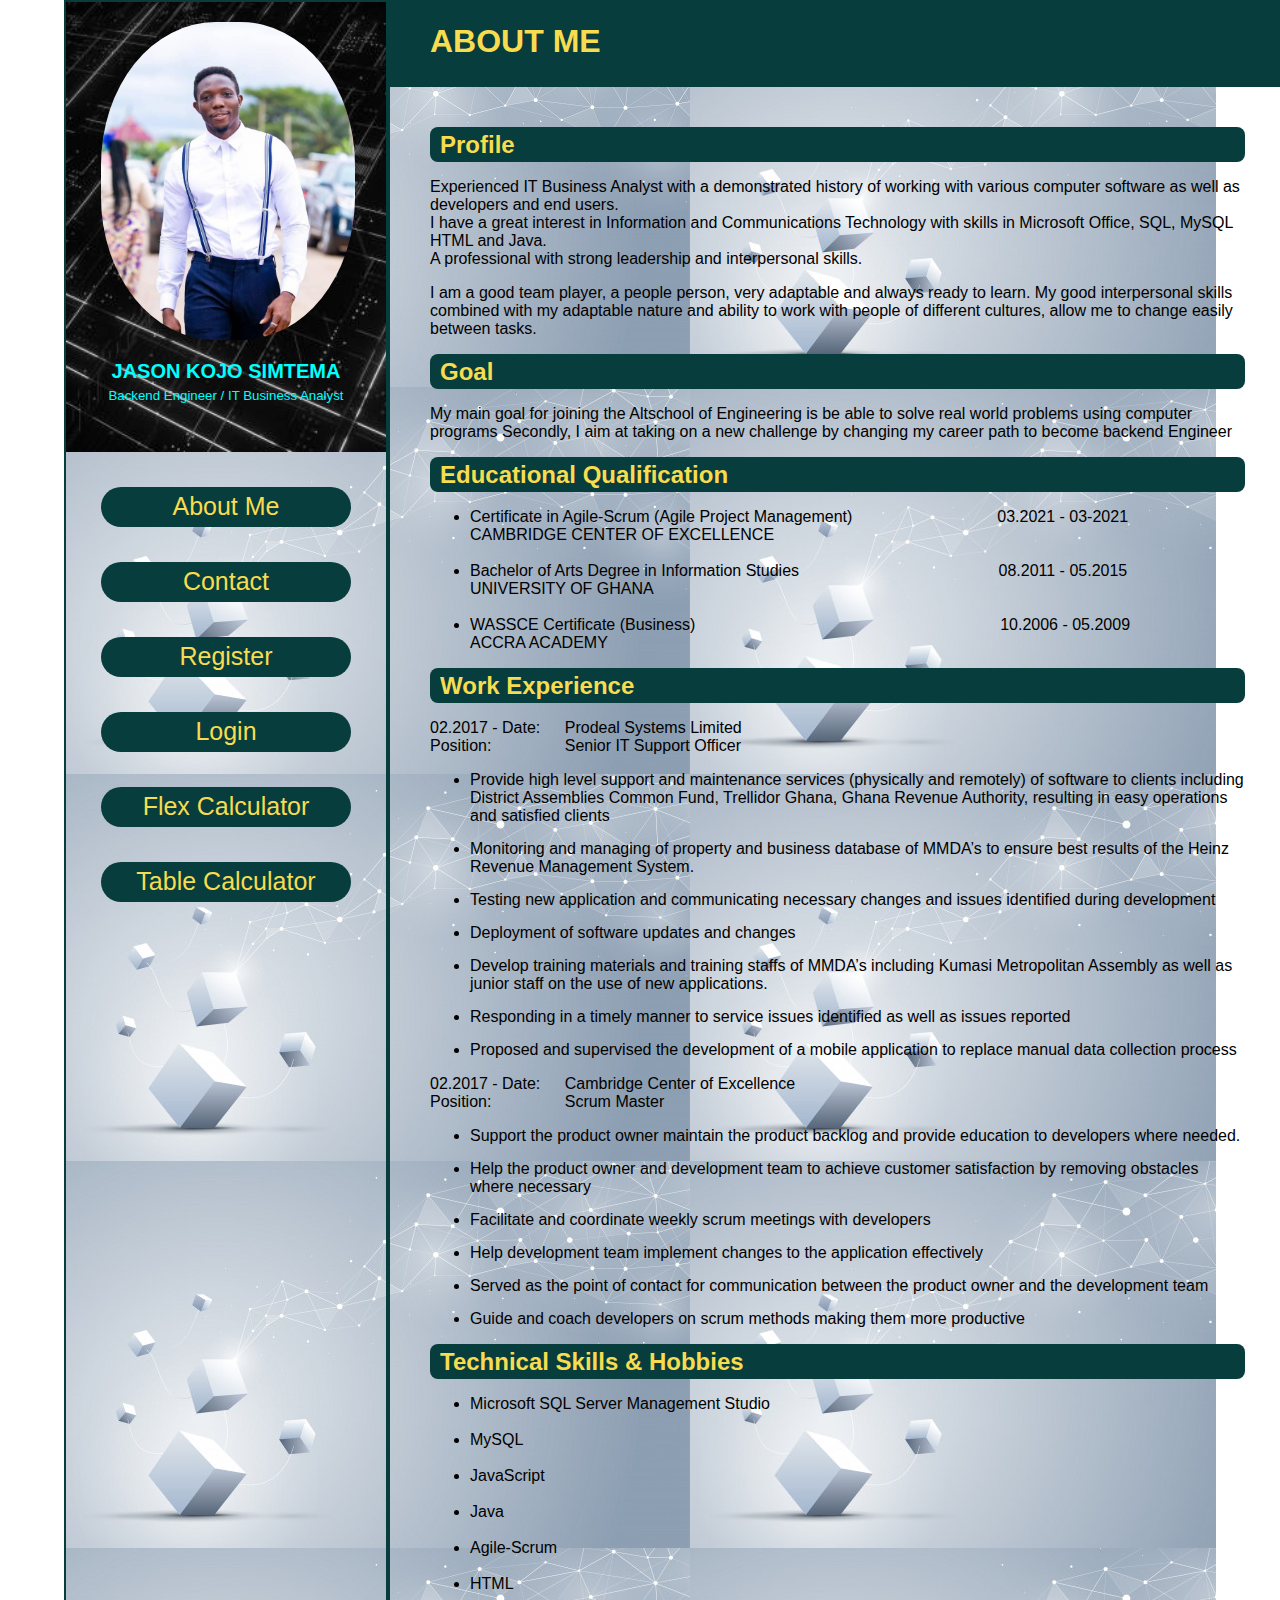
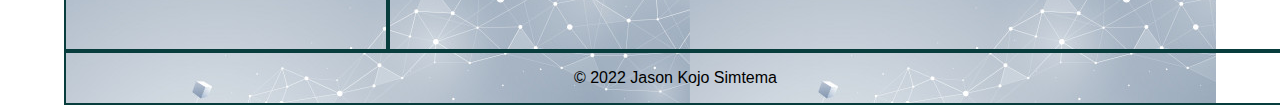
<file: index.html>
<!DOCTYPE html>
<html lang="en">
<head>
    <meta charset="UTF-8">
    <meta http-equiv="X-UA-Compatible" content="IE=edge">
    <meta name="viewport" content="width=device-width, initial-scale=1.0">
    <title>Jason Kojo Simtema</title>
    <link href="./css/style.css" rel="stylesheet" type="text/css" />
</head>
<body>
    <div class="background">

        <aside class="left-bar">
            <div class="top-left">
                <div class="mag-shot">
                    <div id="mag-shot">
                        <img id="image" src="./media/images/jason.jpg" title="mag-shot" />
                    </div>
                    <div>
                        <h3>
                            JASON KOJO SIMTEMA
                        </h3>
                        
                        <h5>
                            Backend Engineer / IT Business Analyst
                        </h5>
                    </div>
                               
                    
                </div>
            </div>
            <div class="navigation">
                <nav>
                    <ul class="menu">
                      <li><a href="./index.html">About Me </a></li>
                      <li><a href="./contact.html">Contact</a></li>
                      <li><a href="./register.html">Register</a></li>
                      <li><a href="./login.html">Login</a></li>
                      <li><a href="./calculator.html">Flex Calculator</a></li>
                      <li><a href="./calculatorTable.html">Table Calculator</a></li>
                    </ul>
                </nav>
            </div>
        </aside>

        <div class="top-bar">
            <div id="info">
                <h1>
                    ABOUT ME
                </h1>
            </div>
        </div>

        <div class="center-bar">
            <div class="about-me">
                <div class="">
                    <div class="head">
                        <h2>Profile</h2>
                    </div>
                    <div>
                        <p>
                            Experienced IT Business Analyst with a demonstrated history of working with various computer software as well as developers and end users.
                            <br> I have a great interest in Information and Communications Technology with skills in Microsoft Office, SQL, MySQL HTML and Java.
                            <br> A professional with strong leadership and interpersonal skills.
                            
                        </p>
                        <p>                      
                            I am a good team player, a people person, very adaptable and always ready to learn. 
                            My good interpersonal skills combined with my adaptable nature and ability to work with people of different cultures, 
                            allow me to change easily between tasks.
                        </p>
                    </div>
                </div>

                <div>
                    <div class="head">
                        <h2>Goal</h2>
                    </div>
                    <div class="goal">
                        <p>
                            My main goal for joining the Altschool of Engineering is be able to solve real world problems using computer programs
                        Secondly, I aim at taking on a new challenge by changing my career path to become backend Engineer
                        </p>
                    </div>
                </div>
               
            </div>
            <div class="education">
                <div class="head">
                    <h2>Educational Qualification</h2>
                </div>
                 
               <div>
                <ul id="exp">
                    <li>Certificate in Agile-Scrum (Agile Project Management) &emsp; <span></span> 03.2021 - 03-2021 <br id="sch"> CAMBRIDGE CENTER OF EXCELLENCE  
                    </li><br>
                    <li>Bachelor of Arts Degree in Information Studies <span id="span3"></span> 08.2011 - 05.2015 <br id="sch"> UNIVERSITY OF GHANA</li><br>
                    <li>WASSCE Certificate (Business) &emsp; <span id="span4"></span> 10.2006 - 05.2009 <br id="sch"> ACCRA ACADEMY</li>
                </ul>
           </div> 
            </div>
            <div class="experience">
               <div class="head">
                    <h2>Work Experience</h2>
               </div>
               <div class="job">
                    <p>
                        02.2017 - Date: <span>Prodeal Systems Limited</span> <br>
                        Position: &emsp;&emsp; &ensp; <span>Senior IT Support Officer</span>
                    </p>
                    <p>
                       <ul id="job">
                           <li>Provide high level support and maintenance services (physically and remotely) of software to clients including District Assemblies Common Fund, Trellidor Ghana, Ghana Revenue Authority, resulting in easy operations and satisfied clients</li>
                           <li>Monitoring and managing of property and business database of MMDA’s to ensure best results of the Heinz Revenue Management System.</li>
                           <li>Testing new application and communicating necessary changes and issues identified during development</li>
                           <li>Deployment of software updates and changes</li>
                           <li>Develop training materials and training staffs of MMDA’s including Kumasi Metropolitan Assembly as well as junior staff on the use of new applications.</li>
                           <li>Responding in a timely manner to service issues identified as well as issues reported</li>
                           <li>Proposed and supervised the development of a mobile application to replace manual data collection process</li>
                       </ul> 
                    </p>
               </div>
               <div class="job">
                <p>
                    02.2017 - Date: <span>Cambridge Center of Excellence</span> <br>
                    Position: &emsp;&emsp; &ensp; <span>Scrum Master</span>
                </p>
                <p>
                   <ul id="job">
                       <li>Support the product owner maintain the product backlog and provide education to developers where needed.</li>
                       <li>Help the product owner and development team to achieve customer satisfaction by removing obstacles where necessary</li>
                       <li>Facilitate and coordinate weekly scrum meetings with developers</li>
                       <li>Help development team implement changes to the application effectively</li>
                       <li>Served as the point of contact for communication between the product owner and the development team</li>
                       <li>Guide and coach developers on scrum methods making them more productive</li>
                   </ul> 
                </p>
           </div>
            </div>

            <div class="skills">
                <div class="head">
                     <h2>Technical Skills & Hobbies</h2>
                </div>
                <div>
                    <p>
                        <ul>
                            <li>Microsoft SQL Server Management Studio</li><br>
                            <li>MySQL</li><br>
                            <li>JavaScript</li><br>
                            <li>Java</li><br>
                            <li>Agile-Scrum</li><br>
                            <li>HTML</li>
                        </ul> 
                     </p>
                </div>
             </div>
           
        </div>
        <footer class="foot">
            <div>
                <p>&copy 2022 Jason Kojo Simtema</p>
            </div>
         
        </footer>
    </div>
        
    
</body>
</html>
</file>
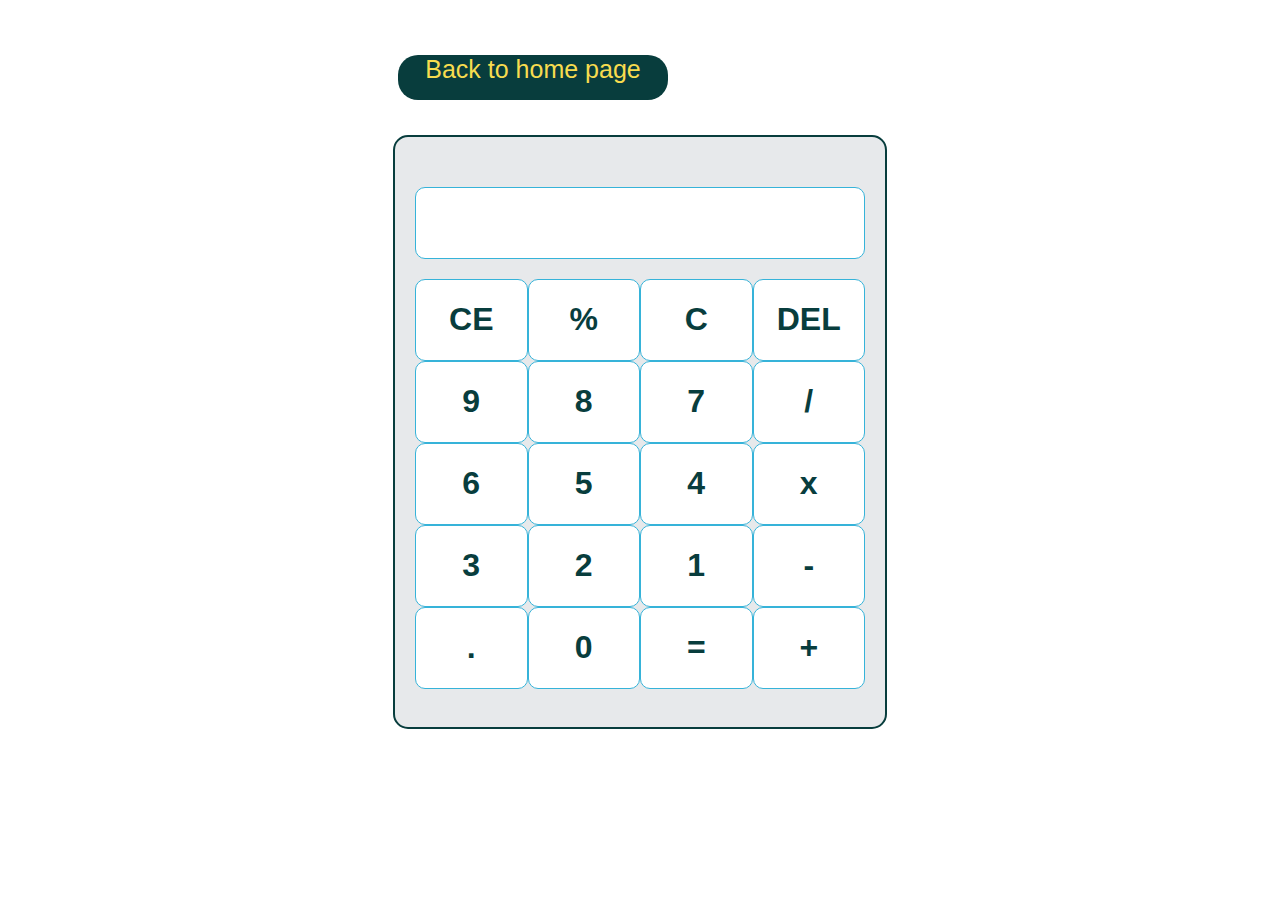
<file: calculator.html>
<!DOCTYPE html>
<html lang="en">
<head>
    <meta charset="UTF-8">
    <meta http-equiv="X-UA-Compatible" content="IE=edge">
    <meta name="viewport" content="width=device-width, initial-scale=1.0">
    <title>Calculator - Flex</title>
    <link href="./css/style.css" rel="stylesheet" type="text/css" />
</head>
<body>
    <div class="cal-page">
        <a href="./index.html">
            <div class="back">Back to home page</div>
        </a>
        <div class="calculator">
        <div class="cal-screen"></div>
        <div class="main-cal">
            <div class="cal-items">
                <h1 class="cal-text" onmouseover="">CE</h1>
            </div>
            <div class="cal-items">
                <h1 class="cal-text">%</h1>
            </div>
            <div class="cal-items">
                <h1 class="cal-text">C</h1>
            </div>
            <div class="cal-items">
                <h1 class="cal-text">DEL</h1>
            </div>
            <div class="cal-items">
                <h1 class="cal-text">9</h1>
            </div>
            <div class="cal-items">
                <h1 class="cal-text">8</h1>
            </div>
            <div class="cal-items">
                <h1 class="cal-text">7</h1>
            </div>
            <div class="cal-items">
                <h1 class="cal-text">/</h1>
            </div>
            <div class="cal-items">
                <h1 class="cal-text">6</h1>
            </div>
            <div class="cal-items">
                <h1 class="cal-text">5</h1>
            </div>
            <div class="cal-items">
                <h1 class="cal-text">4</h1>
            </div>
            <div class="cal-items">
                <h1 class="cal-text">x</h1>
            </div>
            <div class="cal-items">
                <h1 class="cal-text">3</h1>
            </div>
            <div class="cal-items">
                <h1 class="cal-text">2</h1>
            </div>
            <div class="cal-items">
                <h1 class="cal-text">1</h1>
            </div>
            <div class="cal-items">
                <h1 class="cal-text">-</h1>
            </div>
            <div class="cal-items">
                <h1 class="cal-text">.</h1>
            </div>
            <div class="cal-items">
                <h1 class="cal-text">0</h1>
            </div>
            <div class="cal-items">
                <h1 class="cal-text">=</h1>
            </div>
            <div class="cal-items">
                <h1 class="cal-text">+</h1>
            </div>
        </div>
    </div>
    </div>
    
</body>
</html>
</file>
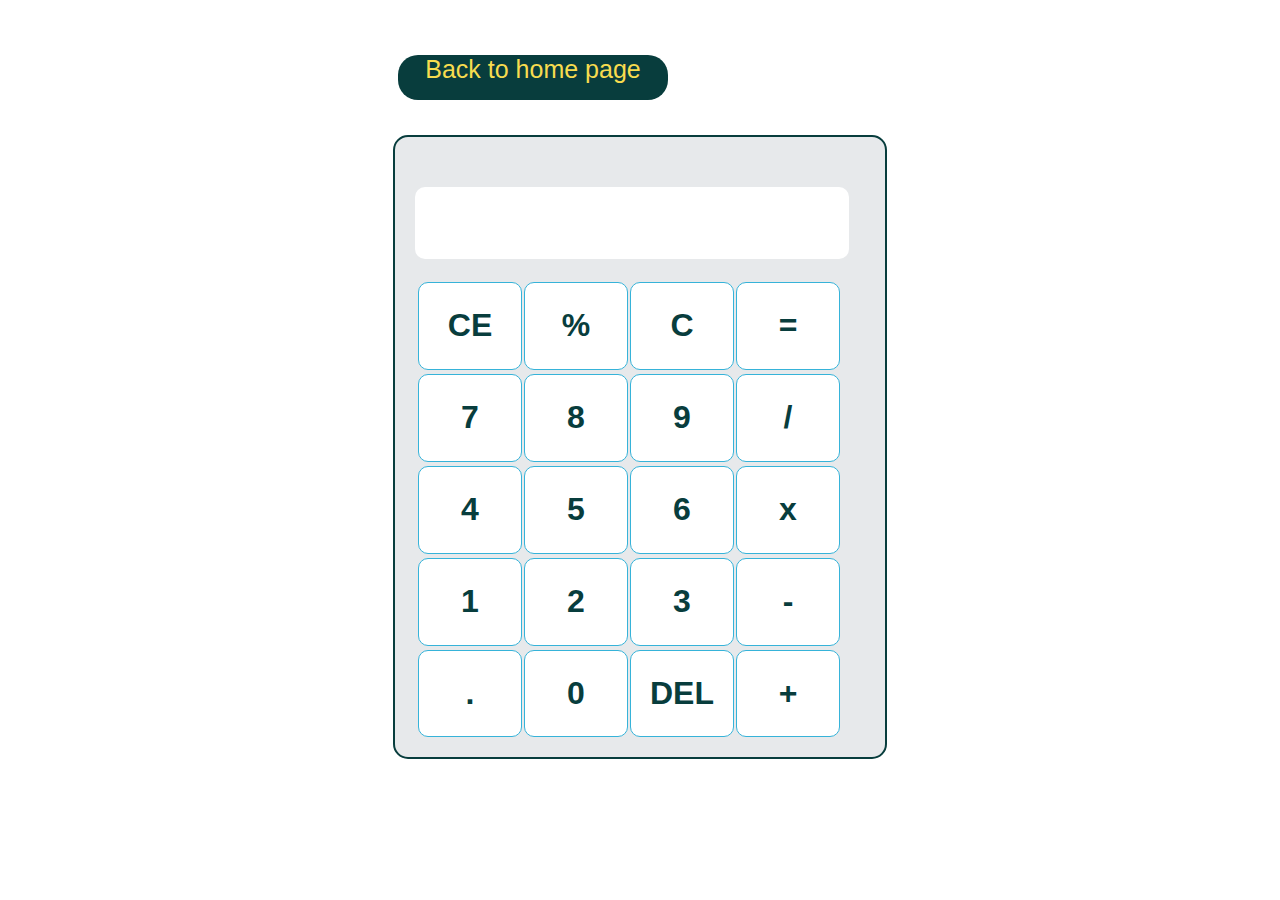
<file: calculatorTable.html>
<!DOCTYPE html>
<html lang="en">
<head>
    <meta charset="UTF-8">
    <meta http-equiv="X-UA-Compatible" content="IE=edge">
    <meta name="viewport" content="width=device-width, initial-scale=1.0">
    <title>Calculator - Tables</title>
    <link href="./css/style.css" rel="stylesheet" type="text/css" />
</head>
<body>
    <div class="cal-page">
        <a href="./index.html">
            <div class="back">Back to home page</div>
        </a>
        <div class="calculator" id="tcal">
            <input type="text" name="screen" readonly>
            <div class="">
                <table>
                    <tbody>
                        <tr>
                           <td class="cal-items"><h1>CE</h1></td>
                           <td class="cal-items"><h1>%</h1></td>
                           <td class="cal-items"><h1>C</h1></td>
                           <td class="cal-items"><h1>=</h1></td> 
                        </tr>
                        <tr>
                            <td class="cal-items"><h1>7</h1></td>
                           <td class="cal-items"><h1>8</h1></td>
                           <td class="cal-items"><h1>9</h1></td>
                           <td class="cal-items"><h1>/</h1></td>
                         </tr>
                         <tr>
                           <td class="cal-items"><h1>4</h1></td>
                           <td class="cal-items"><h1>5</h1></td>
                           <td class="cal-items"><h1>6</h1></td>
                           <td class="cal-items"><h1>x</h1></td>
                         </tr>
                         <tr>
                            <td class="cal-items"><h1>1</h1></td>
                           <td class="cal-items"><h1>2</h1></td>
                           <td class="cal-items"><h1>3</h1></td>
                           <td class="cal-items"><h1>-</h1></td>
                         </tr>
                         <tr>
                            <td class="cal-items"><h1>.</h1></td>
                           <td class="cal-items"><h1>0</h1></td>
                           <td class="cal-items"><h1>DEL</h1></td>
                           <td class="cal-items"><h1>+</h1></td> 
                         </tr>
                    </tbody>
                </table>
            </div>
      
        </div>
    </div>
    
</body>
</html>
</file>
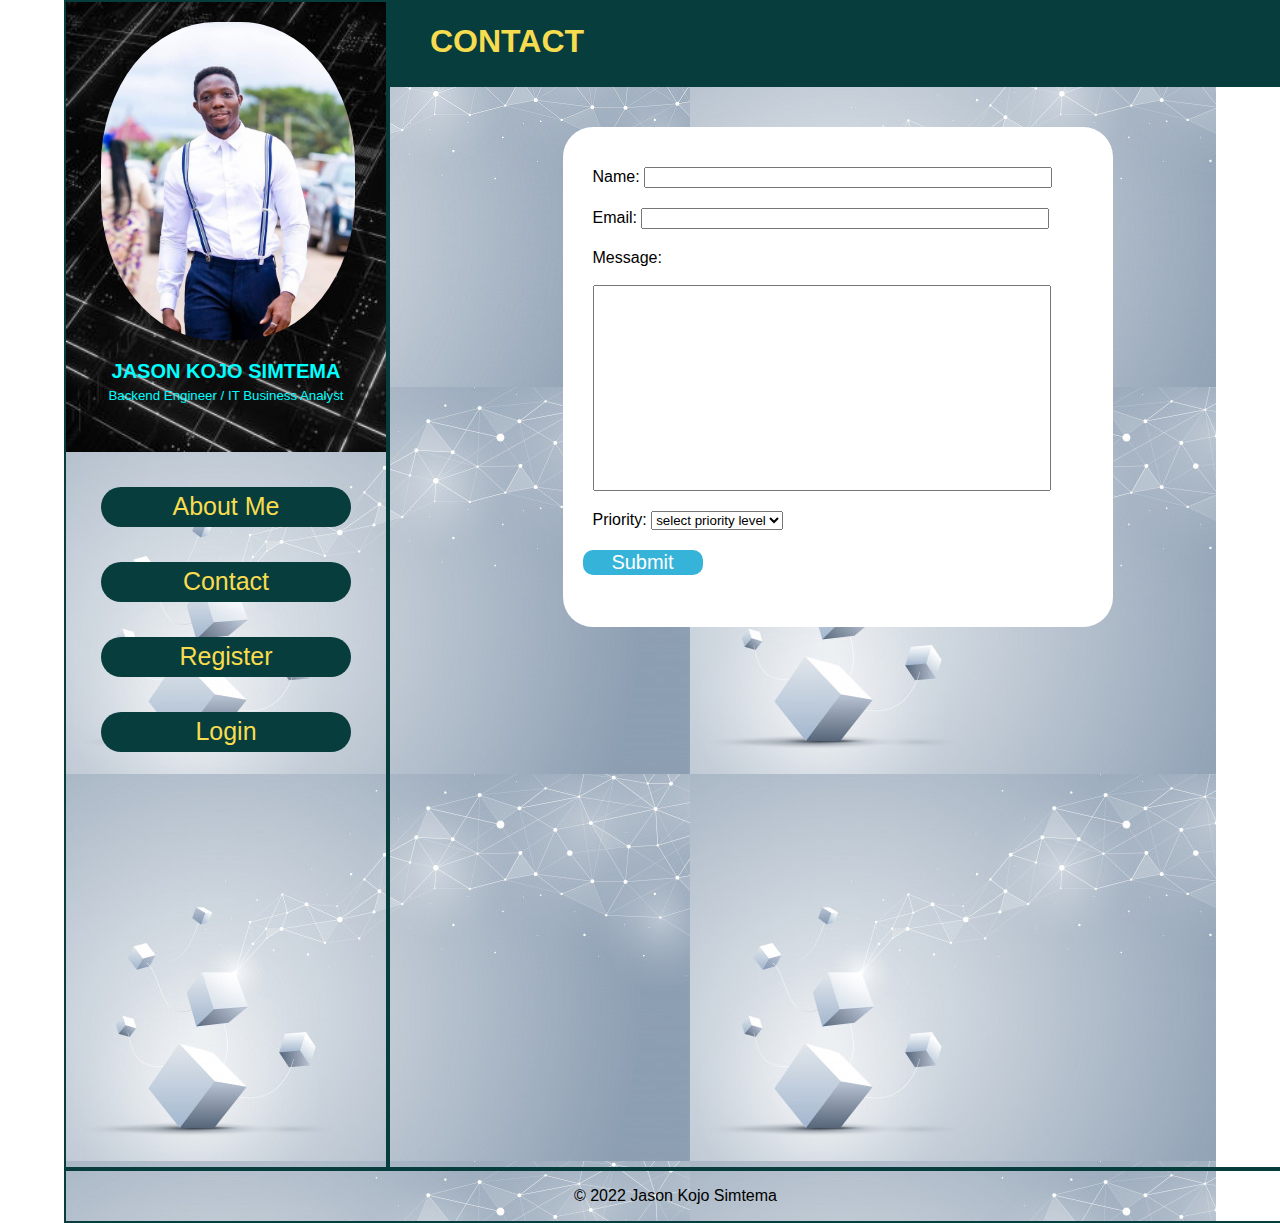
<file: contact.html>
<!DOCTYPE html>
<html lang="en">
<head>
    <meta charset="UTF-8">
    <meta http-equiv="X-UA-Compatible" content="IE=edge">
    <meta name="viewport" content="width=device-width, initial-scale=1.0">
    <title>Contact - Jason Kojo Simtema</title>
    <link href="./css/style.css" rel="stylesheet" type="text/css" />
</head>
<body>
    <div class="background">

        <aside class="left-bar">
            <div class="top-left">
                <div class="mag-shot">
                    <div id="mag-shot">
                        <img id="image" src="./media/images/jason.jpg" title="mag-shot" />
                    </div>
                    <div>
                        <h3>
                            JASON KOJO SIMTEMA
                        </h3>
                        
                        <h5>
                            Backend Engineer / IT Business Analyst
                        </h5>
                    </div>
                               
                    
                </div>
            </div>
            <div class="navigation">
                <nav>
                    <ul class="menu">
                      <li><a href="./index.html">About Me </a></li>
                      <li><a href="./contact.html">Contact</a></li>
                      <li><a href="./register.html">Register</a></li>
                      <li><a href="./login.html">Login</a></li>
                      <!-- <li><a href="./calculator.html">Flex Calculator</a></li>
                      <li><a href="./calculatorTable.html">Table Calculator</a></li> -->
                    </ul>
                </nav>
            </div>
        </aside>

        <div class="top-bar">
            <div id="info">
                <h1>
                    CONTACT
                </h1>
            </div>
        </div>

        <div class="center-bar" id="center-bar">
            <div class="contact">
                <form id="contact">
                    <label>
                      Name: <input type="text" required>
                    </label>
                    
                    <label>
                      Email: <input type="text" required>
                    </label>
                    
                    <label>
                      Message: <br><br><input type="text" id="message" required>
                    </label>
                  
                    <label>
                      Priority:
                      <select name="priority">
                        <option>select priority level</option>
                        <option value="high">High</option>
                        <option value="medium">Medium</option>
                        <option value="low">Low</option>
                      </select>
                    </label>
                    <input id="submit" type="submit" value="Submit">
                </form>
                  
            </div>
            
        </div>

        <footer class="foot">
            <div>
                <p>&copy 2022 Jason Kojo Simtema</p>
            </div>
        </footer>
    </div>
    
</body>
</html>
</file>
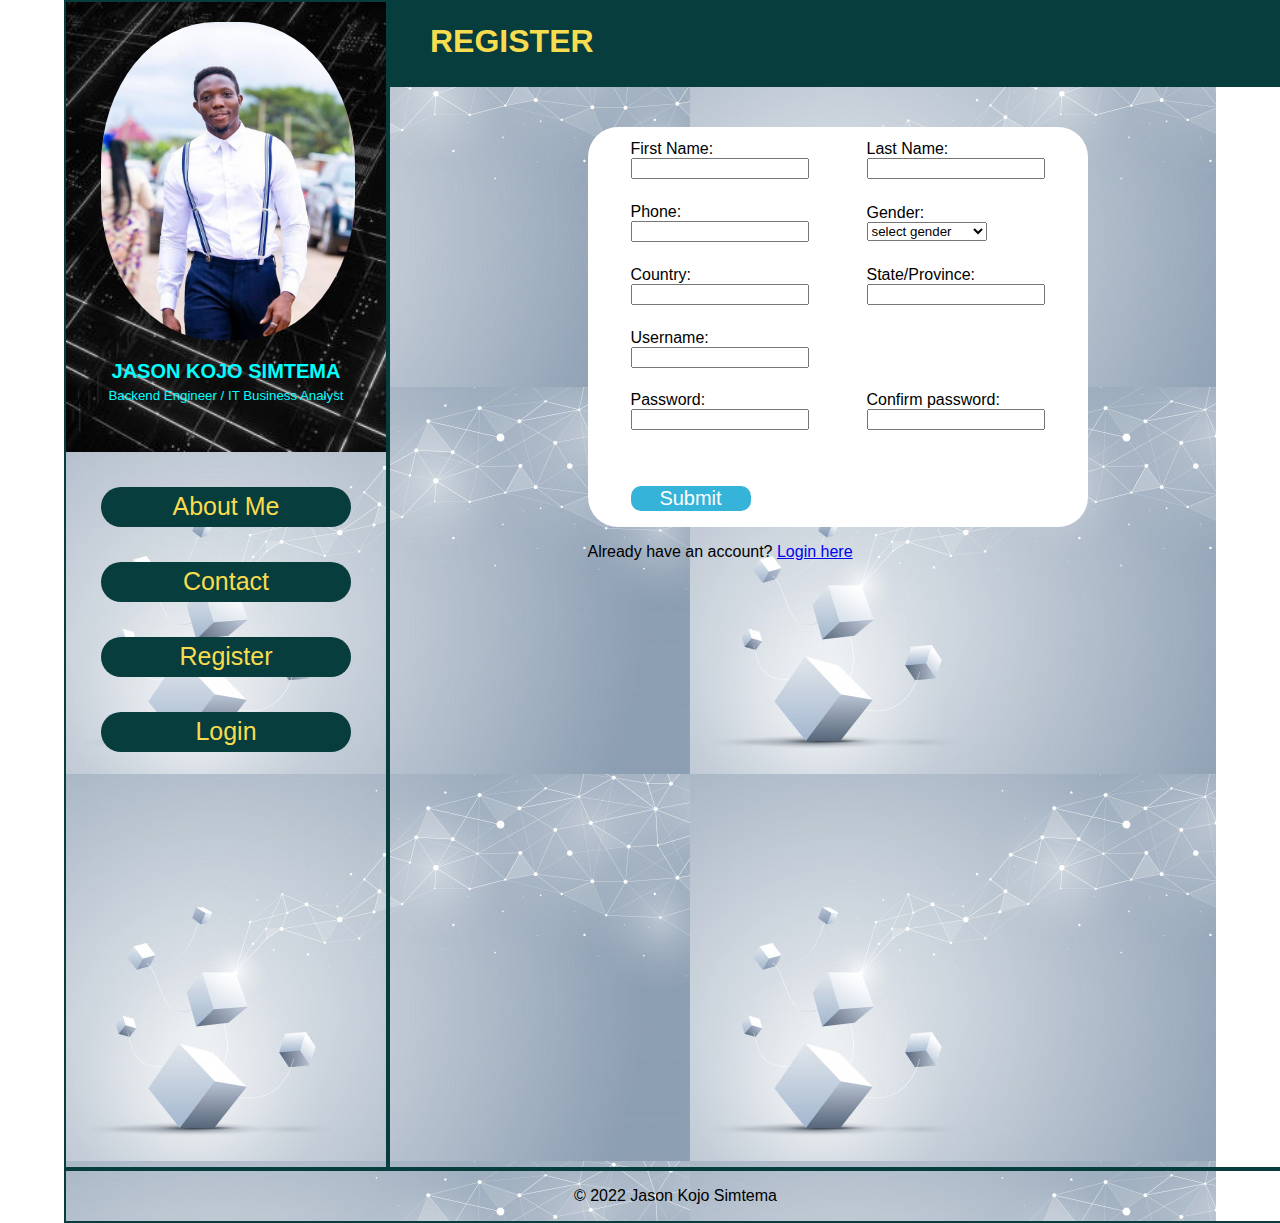
<file: register.html>
<!DOCTYPE html>
<html lang="en">
<head>
    <meta charset="UTF-8">
    <meta http-equiv="X-UA-Compatible" content="IE=edge">
    <meta name="viewport" content="width=device-width, initial-scale=1.0">
    <title>Register - Jason Kojo Simtema</title>
    <link href="./css/style.css" rel="stylesheet" type="text/css" />
</head>
<body>
    <div class="background">

        <aside class="left-bar">
            <div class="top-left">
                <div class="mag-shot">
                    <div id="mag-shot">
                        <img id="image" src="./media/images/jason.jpg" title="mag-shot" />
                    </div>
                    <div>
                        <h3>
                            JASON KOJO SIMTEMA
                        </h3>
                        
                        <h5>
                            Backend Engineer / IT Business Analyst
                        </h5>
                    </div>
                               
                    
                </div>
            </div>
            <div class="navigation">
                <nav>
                    <ul class="menu">
                      <li><a href="./index.html">About Me </a></li>
                      <li><a href="./contact.html">Contact</a></li>
                      <li><a href="./register.html">Register</a></li>
                      <li><a href="./login.html">Login</a></li>
                      <!-- <li><a href="./calculator.html">Flex Calculator</a></li>
                      <li><a href="./calculatorTable.html">Table Calculator</a></li> -->
                    </ul>
                </nav>
            </div>
        </aside>

        <div class="top-bar">
            <div id="info">
                <h1>
                    REGISTER
                </h1>
            </div>
        </div>

        <div class="center-bar" id="center-bar">
            <div class="reg-form">
                <form>
                    <table>
                        <tr>
                            <td>
                                <label>
                                    First Name: <br><input type="text" required>
                                  </label>
                            </td>
                            <td></td>
                            <td>
                                <label>
                                    Last Name: <br><input type="text" required>
                                  </label>
                            </td>
                       </tr>

                       <tr>
                           <td>
                            <label>
                            Phone: <br><input type="tel" required>
                          </label>
                            </td>
                            <td></td>
                           <td>
                            <label>
                                Gender: <br>
                                <select name="gender">
                                  <option>select gender</option>
                                  <option value="male">Male</option>
                                  <option value="female">Female</option>
                                  <option value="prefer-not-to-say">Prefer not to say</option>
                                  </select>
                              </label>
                           </td>
                       </tr>
                       <tr>
                            <td>
                                <label>
                                    Country: <br><input type="text" required>
                                </label>
                            </td>
                            <td></td>
                            <td>
                                <label>
                                    State/Province: <br><input type="text" required>
                                </label>
                            </td>
                       </tr>
                       <tr>
                            <td>
                                <label>
                                    Username: <br><input type="text" required>
                                </label>
                            </td>
                       </tr>
                       <tr>
                            <td>
                                <label>
                                    Password: <br><input type="text" required>
                                </label>
                            </td>
                            <td></td>
                            <td>
                                <label>
                                    Confirm password: <br><input type="text" required>
                                  </label>
                            </td>
                       </tr>     
                       <tr>
                           <td>
                            <br><input id="submit" type="submit" value="Submit">
                           </td>
                        </tr>
                        
                    </table>
                    
                </form>
                           
            </div>
            <div class="ref">
                <p>
                    Already have an account? <a href="./login.html">Login here</a>
                </p>
            </div>
                      
        </div>
        <footer class="foot">
            <div>
                <p>&copy 2022 Jason Kojo Simtema</p>
            </div>
        </footer>
    </div>
  
</body>
</html>
</file>
<file: css/style.css>
body{
    display: flex;
    justify-content: center;
    margin: 0px;
    font-family: Arial,Helvetica,sans-serif;
}

.background {
    /* height: 100%;*/
    width: 90%;
    /* align-items: center; */
    display: grid;
    grid-template-rows: 1fr, 1fr, 1fr;
    grid-template-columns: 320px, 1fr;
    background-image: url("../media/images/21\ tech.jpg");
    
    
}

.left-bar,
 .top-bar,
 .center-bar,
 .foot {
    border: 2px solid #083d3d;
}

.left-bar {
    grid-column-start: 1;
    grid-column-end: 2;
    grid-row-start: 1;
    grid-row-end: 3;
    width: 320px;
}
.top-bar {
    grid-column-start: 2;
    grid-column-end: 3;
    grid-row-start: 1;
    grid-row-end: 2;
    min-width:895px;
    height: 81px;
    background-color: #083d3d;
    color: #f7dc4f;

}

.center-bar {
    padding: 40px;
    grid-column-start: 2;
    grid-column-end: 3;
    grid-row-start: 2;
    grid-row-end: 3;
    min-height: 1000px;
    
    
}

#center-bar{
    display: grid;
    justify-content: center;
}

.foot {
    grid-row-start: 3;
    grid-row-end: 4;
    grid-column-start: 1;
    grid-column-end: 3;
    display: flex;
    justify-content: center;
}

.top-left {
    width: 100%;
    height: 450px;
    margin-top: -20px;
    background-image: url("../media/images/engg.jpg");
    background-repeat: no-repeat;
    background-size: cover;
 
}


.mag-shot {
    height: 100%;
}

#mag-shot{
    display: flex;
    height: 75%;
    margin: 20px auto;
    width: 290px;
}

#image {
    max-height: 100%;
    border-radius: 45%;
    margin: 20px 20px 0px 20px;
    width: 100%;
    
}

.cal-page > a, .menu > li >a{
    text-decoration: none;
    color: #f7dc4f;
    padding: 5px;
    font-size: 25px;
}

.menu{
       padding-left: 0px;
}

.menu > li{
    list-style: none;
    margin: 35px;
    background-color: #083d3d;
    border-radius: 30px;
    display: flex;
    justify-content: center;
    height: 40px;
}

.head {
    display: flex;
    background-color: #083d3d;
    height: 35px;
    padding: 0px 5px 0px 10px;
    border-radius: 8px;
    align-items: center;
}

h1 {
    margin-left: 40px;
}

h2 {
    color: #f7dc4f;
}

h5, h3{
    color: #00FFFF;
    text-align: center;
}

h3{
    margin-bottom: 5px;
    font-size: 20px;
}
h5{
    margin: 0px;
    margin-bottom: 1px;
    font: sans-serif;
    font-weight: normal;
}

span{
    margin-left: 20px;
    margin-right: 100px;
    
}

#span1{
    margin-left: 120px;
    margin-right: 100px;
}

#span2 {
    margin-left: 140px;
    margin-right: 100px;
}

#span3 {
    margin-left: 110px;
    margin-right: 85px;
}

#span4 {
    margin-left: 140px;
    margin-right: 140px;
}

form {
    display: flex;
    justify-content: center;
    
}

#job > li {
    margin-bottom: 15px;
}

.contact{
    width: 550px;
    height: 500px;
    /* border: 2px solid #083d3d; */
    border-radius: 30px;
    background-color: white;
    font: larger;
}

#contact{
    /* display: inline-flex; */
    flex-direction: column;
    margin:30px 30px 30px 20px;
    
}


#contact > label {
    margin: 10px;
  
}
#contact > label > input:not(#message) {
    width: 400px;
}

#message{
    height: 200px;
    width: 450px;
    }

#submit {
    width: 120px;
    margin-top: 10px;
    font-size: 20px;
    /* font-weight: bold; */
    color: white;
    background-color: #36b3d9;
    border: none;
    border-radius: 10px;
    /* height: 40px; */
    font-style: normal;
}
td > label > input{
    width: 170px;
}

td:nth-child(2){
    width:50px;
}

.reg-form{
    display: flex;
    justify-content: center;
    width: 500px;
    height: 400px;
    /* border: 2px solid #083d3d; */
    border-radius: 30px;
    background-color: white;
    font: larger;
}


.login-page{
    /* display: grid;
    grid-template-columns: 1fr, 1fr;
    grid-template-rows: 1fr, 1fr, 1fr; */
    height: 100%;
    display: flex;
    font-size: 15px;
    font: sans-serif;
    color: white;
    /* width: 90%; */
}

.left{
    width:50%;
    background-color: rgba(1, 87, 97, 1);
}

/* header{
    grid-column-start: 1;
    grid-column-end: 2;
    grid-row-start: 1;
    grid-row-end: 2;
} */

.cover{
 
    width: 50%;
    display: flex;
    flex-wrap: wrap;
}

.cover > img {
    width: 674px;
}

.login {
    /* display: grid;
    justify-content: center; */
    width: 450px;
    height: 250px;
    border: 4px solid antiquewhite;
    margin: 50px 50px 20px 100px;
    border-radius: 30px;
}

.login-form{
    flex-direction: column;
    margin: 30px;
}
.login-form > label >input[type="text"]{
    margin: 20px;
    width: 250px;
    
}
.log-nav{
    margin-top: 30px;
}

.log-container {
    display: flex;
    flex-wrap: wrap;
    padding: 10px;
    
}

#log-menu{
    display: flex;
    justify-content: space-around;
    padding: 0px;
    list-style: none;
}

#log-menu > li{
    display: inline;
    position: relative;
    
}

#log-menu > li > a{
    color: white;
    position: relative;
    text-align: left;
    text-decoration: none;
    
}

.log-ref{
    margin-top: 50px;
}

.greet > h4{
    color: #f7dc4f;
    font-weight: normal;
    font-size: 40px; 
    /* margin-left: 180px; */
    margin-bottom: 40px;
    margin-top: 20px;
   
}


.greet > h1{
    /* color: white; */
    font-size: 65px;
    right: 0px;
    text-align: left;
    font-weight: bold;
    margin: 0px;
}

.log-container > div:nth-child(3) {
    display: grid;
    justify-content: center;
    margin-left: 180px;
}

.log-container > div:nth-child(3) > p{
    margin-top: 0px;
    text-align: center;
    color: floralwhite;
}

.login-form > input{
   margin-top: 20px;
}

.log-ref > p > a {
    color: aquamarine;
}

.calculator{
    width: 450px;
    height: 520px;
    border: 2px solid #083d3d;
    margin-top: 30px;
    padding: 20px;
    padding-top: 50px;
    background-color: #E7E9EB;
    border-radius: 15px;
    /* flex-wrap: wrap; */ 
}

.cal-screen{
    height: 70px;
    /* margin: 90%; */
    border: 1px solid #36b3d9;
    margin-bottom: 20px;
    background-color: white;
    border-radius: 10px
}

.main-cal{
    display: grid;
    grid-template-columns: repeat(4, 1fr);
    

}

.cal-items{
    border: 1px solid #36b3d9;
    height: 80px;
    display: flex;
    justify-content: center;
    border-radius: 10px;
    background-color: white;
    /* width: 70px; */
    /* margin: 1px; */
}
.cal-items:hover{
    background-color: #36b3d9;
    margin: 1px;
    /* border-radius: 10px; */
}

.cal-items > h1{
    margin-left: 0px;
    color: #083d3d;
}
.calculator > input{
    cursor: none;
    width:430px;
    height: 70px;
    border-radius: 10px;
    margin-bottom: 20px;
    border: none;
}

#tcal {
    height: 550px;
}

td.cal-items{
    margin-left: 0px;
    color: #083d3d;
    width: 100px;
    height: 70px;
    margin: 1px;
    display: inline-table;
}

td.cal-items > h1{
    display: flex;
    justify-content: center;
}

.ref{
    margin-top: -300px;
}

 .cal-page{
    display: flex;
    flex-direction: column;
    margin-top: 50px;
}

.back{
    display:flex;
    background-color: #083d3d;
    border-radius: 20px;
    height: 45px;
    width: 270px;
    justify-content: center;
}
</file>
